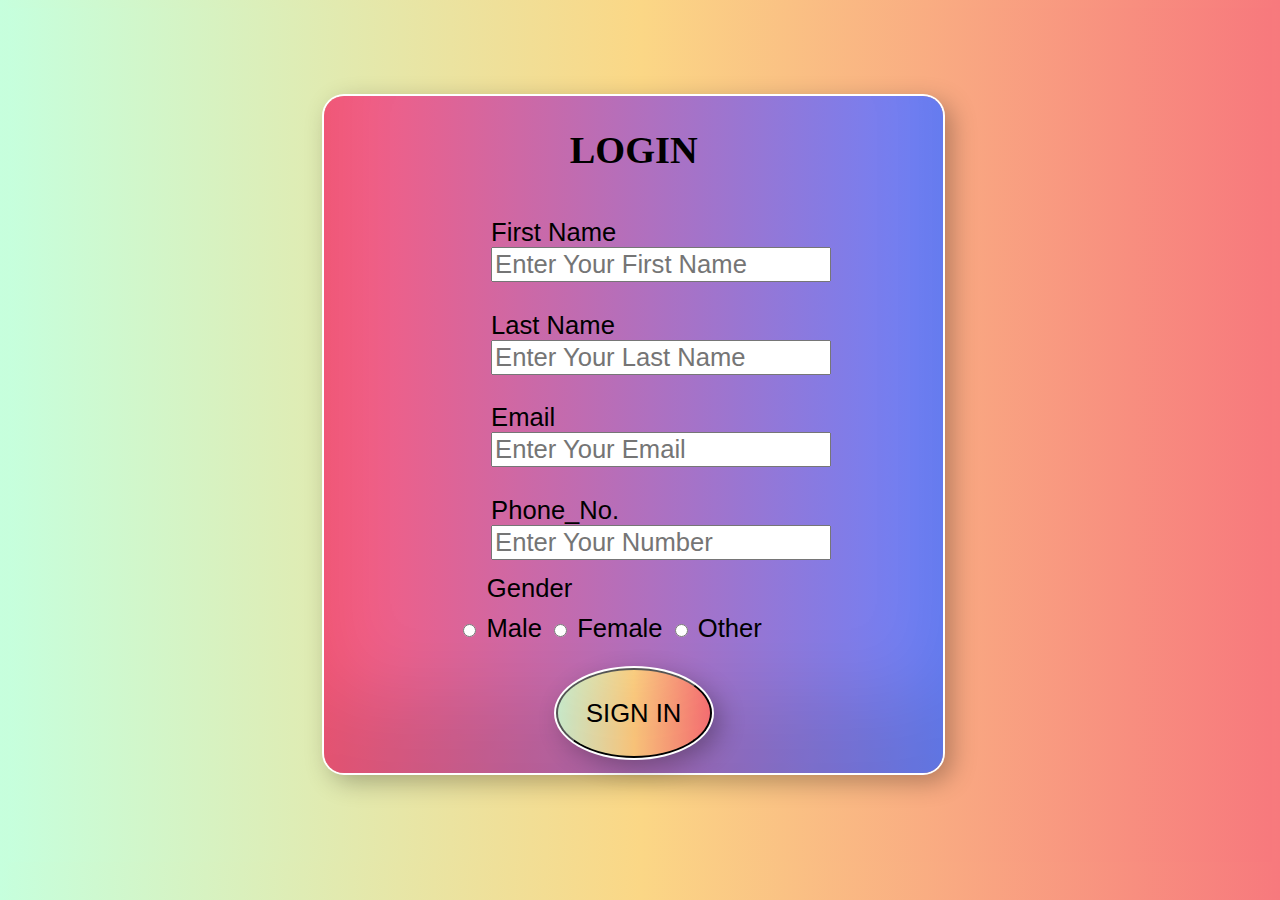
<file: index.html>
<!DOCTYPE html>
<html lang="en">
<head>
    <meta charset="UTF-8">
    <meta http-equiv="X-UA-Compatible" content="IE=edge">
    <meta name="viewport" content="width=device-width, initial-scale=1.0">
    <link rel="stylesheet" href="Contact.css">
    <title>Contact</title>
</head>
<body>
    <div class="Container">
         <div class="Cntct">
            <div class="form" >
                <form action="" method="post">
                    <div class="login"> <h2>LOGIN</h2></div>
                    <div class="inputBox">
                        <label for="First Name">First Name </label>
                        <input class ="test" type="text" placeholder="Enter Your First Name" required>
                    </div>
                    <div class="inputBox">
                        <label for="Last Name">Last Name </label>
                        <input class ="test" type="text" placeholder="Enter Your Last Name" required>
                    </div>
                    <div class="inputBox">
                        <label for="Email">Email </label>
                        <input class ="test"  type="text" placeholder="Enter Your Email" required>
                    </div>
                    <div class="inputBox">
                        <label for="Phone_Number">Phone_No. </label>
                        <input class ="test" type="text" placeholder="Enter Your Number">
                    </div>

                    <span class="GenderTitle">Gender</span>
                    <div class="GenderCategory">
                        <input type="radio" name="Gender" id="Male">
                        <label for="Male">Male</label>
                        <input type="radio" name="Gender" id="Female">
                        <label for="Female">Female</label>
                        <input type="radio" name="Gender" id="other">
                        <label for="Other">Other</label>
                    </div>

                    <div class="ButtonContainer">
                        <button>SIGN IN</button>
                    </div>
                </form>
                </div>
            </div>
    </div>
</body>
</html>
</file>
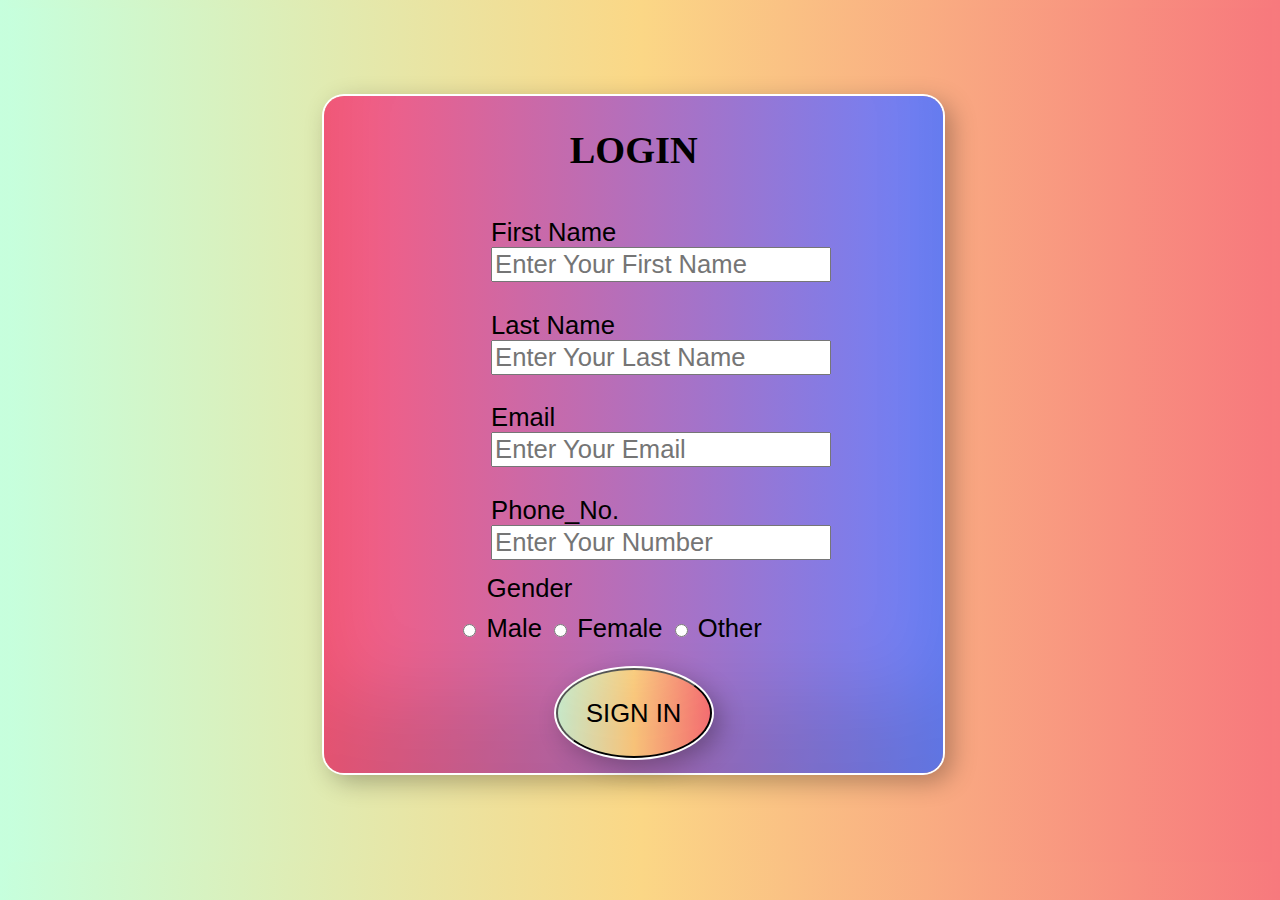
<file: Contact.html>
<!DOCTYPE html>
<html lang="en">
<head>
    <meta charset="UTF-8">
    <meta http-equiv="X-UA-Compatible" content="IE=edge">
    <meta name="viewport" content="width=device-width, initial-scale=1.0">
    <link rel="stylesheet" href="Contact.css">
    <title>Contact</title>
</head>
<body>
    <div class="Container">
         <div class="Cntct">
            <div class="form" >
                <form action="" method="post">
                    <div class="login"> <h2>LOGIN</h2></div>
                    <div class="inputBox">
                        <label for="First Name">First Name </label>
                        <input class ="test" type="text" placeholder="Enter Your First Name" required>
                    </div>
                    <div class="inputBox">
                        <label for="Last Name">Last Name </label>
                        <input class ="test" type="text" placeholder="Enter Your Last Name" required>
                    </div>
                    <div class="inputBox">
                        <label for="Email">Email </label>
                        <input class ="test"  type="text" placeholder="Enter Your Email" required>
                    </div>
                    <div class="inputBox">
                        <label for="Phone_Number">Phone_No. </label>
                        <input class ="test" type="text" placeholder="Enter Your Number">
                    </div>

                    <span class="GenderTitle">Gender</span>
                    <div class="GenderCategory">
                        <input type="radio" name="Gender" id="Male">
                        <label for="Male">Male</label>
                        <input type="radio" name="Gender" id="Female">
                        <label for="Female">Female</label>
                        <input type="radio" name="Gender" id="other">
                        <label for="Other">Other</label>
                    </div>

                    <div class="ButtonContainer">
                        <button>SIGN IN</button>
                    </div>
                </form>
                </div>
            </div>
    </div>
</body>
</html>
</file>
<file: Contact.css>
.Container{
    display: flex;
    background-image: linear-gradient(to right, #c6ffdd, #fbd786, #f7797d);
    height: 100%;
    width: 100%;
}
.inputBox{
    font-family: 'Gill Sans', 'Gill Sans MT', Calibri, 'Trebuchet MS', sans-serif;
    font-size: 2vw;
    padding: 3%;
    border: 10px;
    margin-left: 17%;
}

.Cntct{
    background-image: linear-gradient(to right, #fc5c7d, #6a82fb);
    height: 79%;
    width: 49%;
    margin-left: 25%;
    margin-top: 7%;
    margin-bottom: 7%;
    display: flex;
    color:black;
    font-size: 2vw;
    justify-content: space-around;
    border-radius: 20px;
    box-shadow: inset 0 -3em 3em rgba(0, 0, 0, 0.1), 0 0 0 2px rgb(255, 255, 255),
    0.3em 0.3em 1em rgba(0, 0, 0, 0.3);
}

.ButtonContainer{
    text-align: center;
}

.ButtonContainer button{
    background-image: linear-gradient(to right, #c6ffdd, #fbd786, #f7797d);
    padding: 6% 6%;
    border-radius: 50%;
    color: black;
    font-size: 2vw;
    margin: 15px 25px;
    cursor: pointer;
    box-shadow: inset 0 -3em 3em rgba(219, 10, 10, 0.1), 0 0 0 2px rgb(255, 255, 255),
    0.3em 0.3em 1em rgba(0, 0, 0, 0.3);
}

.ButtonContainer button:hover{
    background-color: aquamarine;
    color:rgb(217, 223, 228);
}

.GenderTitle{
    font-family: 'Gill Sans', 'Gill Sans MT', Calibri, 'Trebuchet MS', sans-serif;
    font-size: 2vw;
    padding: 10px;
    margin-left: 17%;
}

.GenderCategory{
    font-family: 'Gill Sans', 'Gill Sans MT', Calibri, 'Trebuchet MS', sans-serif;
    font-size: 2vw;
    padding: 10px;
    margin-left: 11%;
}

.login{
    text-align:center;
}
body{
display: flex;
background-image: linear-gradient(to right, #c6ffdd, #fbd786, #f7797d);

}

.test{
    font-size: 2vw;
    margin-right: 50%;
}
</file>
